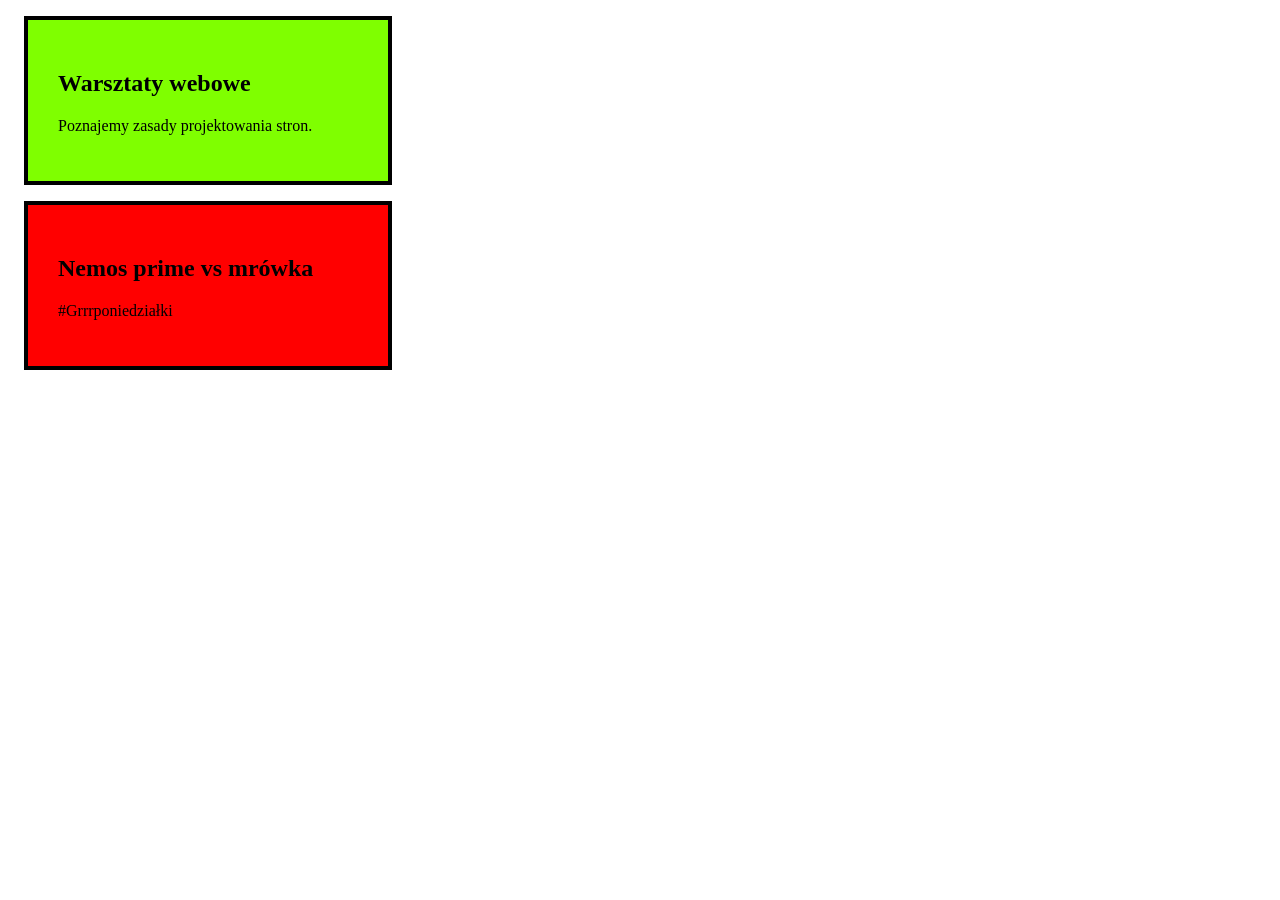
<file: index.html>
<!DOCTYPE html>
<html lang="pl">
<head>
    <meta charset="UTF-8">
    <meta name="viewport" content="width=device-width, initial-scale=1.0">
    <title>Bol i agonia</title>
    <link rel="stylesheet" href="style.css">
</head>
<body>
    <article class="aktualnosc">
  <h2>Warsztaty webowe</h2>
  <p>Poznajemy zasady projektowania stron.</p>
</article>
<article class="niewiem">
  <h2>Nemos prime vs mrówka</h2>
  <p>#Grrrponiedziałki</p>
</article>
</body>
</html>
</file>
<file: style.css>
.aktualnosc {
  width: 300px;
  padding: 30px;
  margin: 16px;
  border: solid 4px black;
  background-color: chartreuse;
}

.niewiem {
  width: 300px;
  padding: 30px;
  margin: 16px;
  border: solid 4px black;
  background-color: red;
}
</file>
